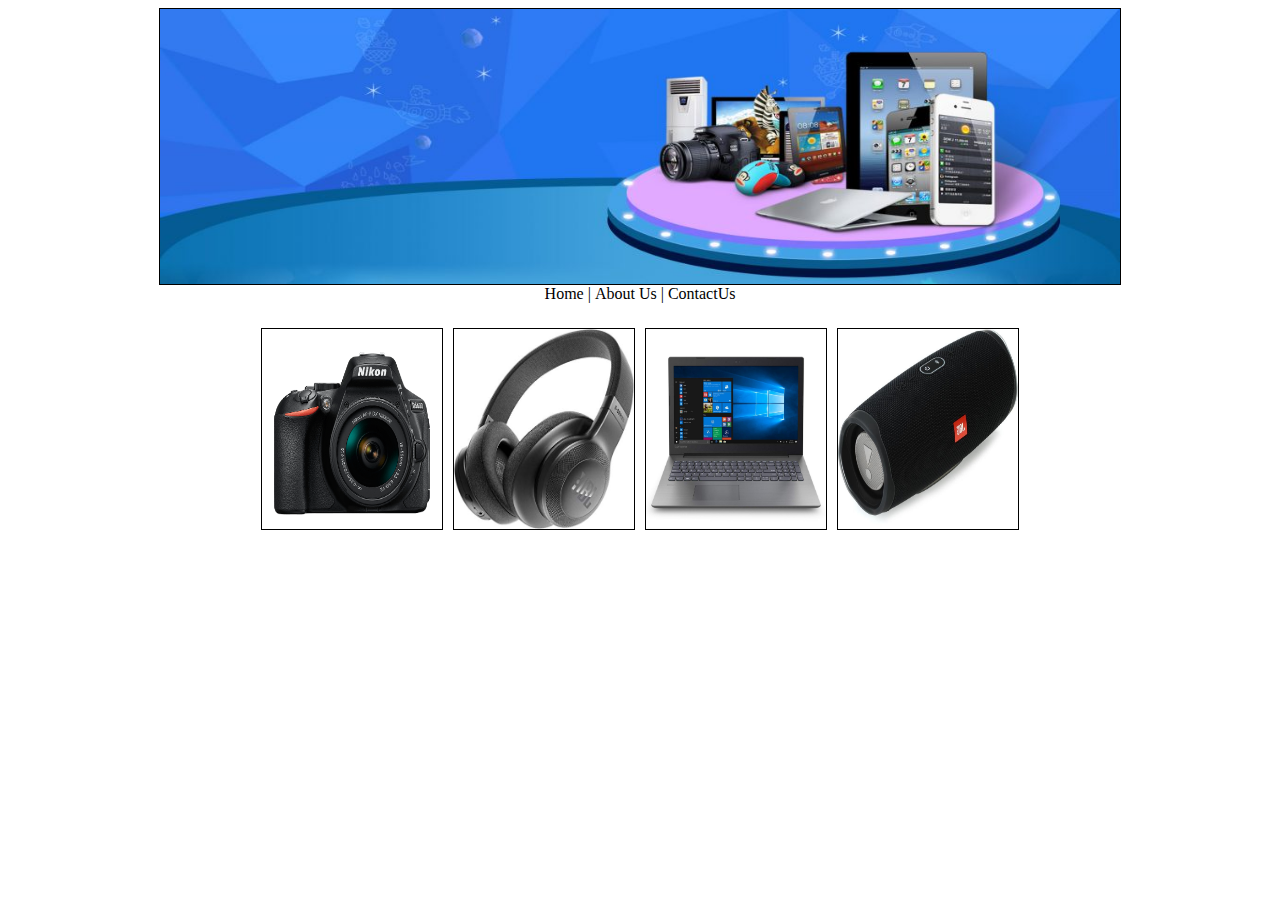
<file: index.html>
<!DOCTYPE html>
<html lang="en">
<head>
    <link rel="stylesheet" href="style.css">
    <meta charset="UTF-8">
    <meta http-equiv="X-UA-Compatible" content="IE=edge">
    <meta name="viewport" content="width=device-width, initial-scale=1.0">
    <title>Document</title>
</head>
<body> 
    
    <section class="bannerborder">
        <div>
            <img src="images/banner.jpg" id="Bannerimage">
    
        </div>
        <div class="links">
            <a href="index.html">Home</a>
            <span> |</span>
            <a href="about.html">About Us</a>
            <span> |</span>
            <a href="contact.html">ContactUs</a>
        </div>
    </section>
    <section id="items">
        <img src="images/camera.png" alt="camera image" class="imageborder">
        <img src="images/headphones.jpg" alt="Heaphones image" class="imageborder">
        <img src="images/laptop.jpg" alt="dell laptop image" class="imageborder">
        <img src="images/bluetooth_speakers.jpg" alt="bluetooth speakers" class="imageborder">
    </section>

</body>
</html>
</file>
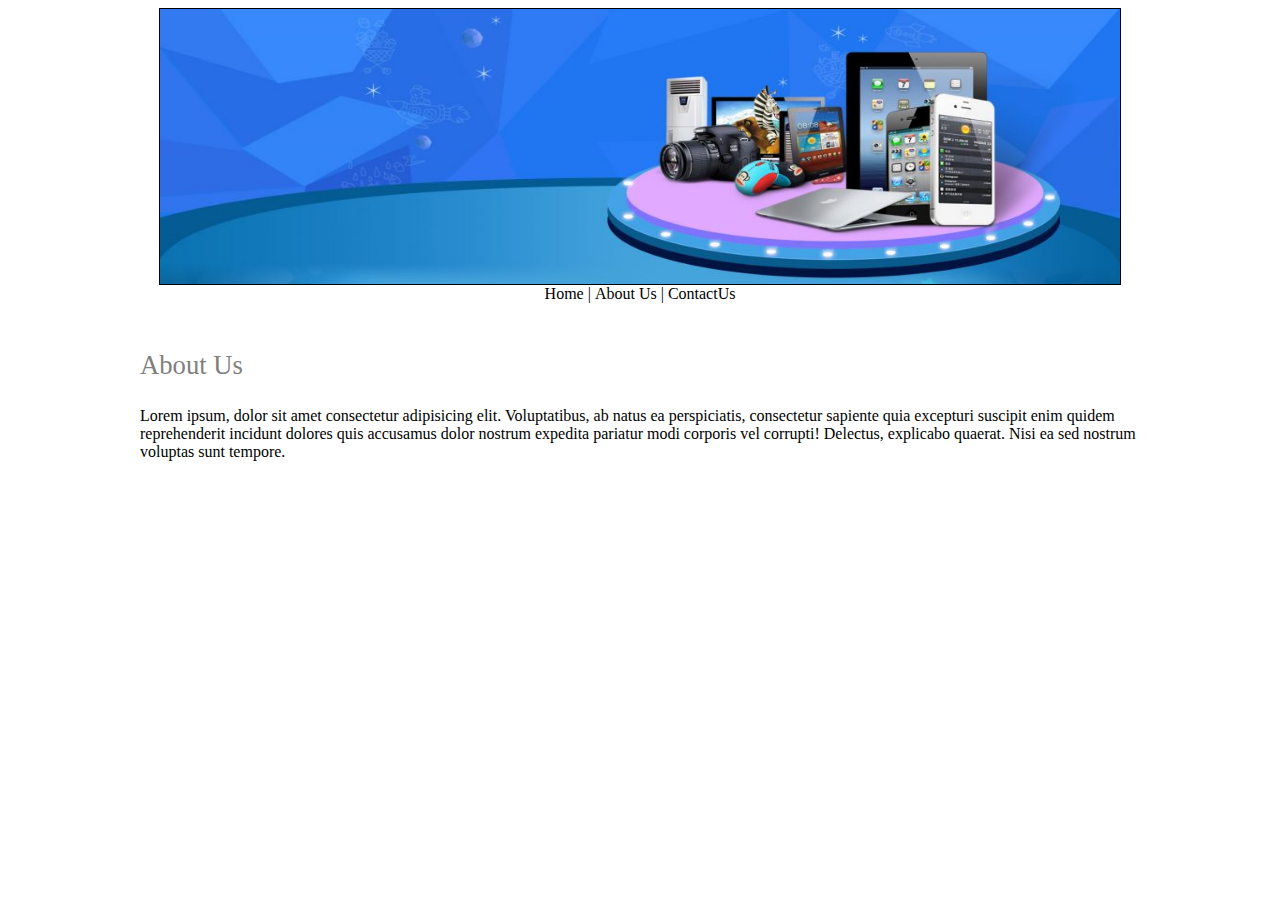
<file: about.html>
<!DOCTYPE html>
<html lang="en">
<head>
    <link rel="stylesheet" href="style.css">
    <meta charset="UTF-8">
    <meta http-equiv="X-UA-Compatible" content="IE=edge">
    <meta name="viewport" content="width=device-width, initial-scale=1.0">
    <title>Document</title>
</head>
<body>
    <section class="bannerborder">
        <div>
            <img src="images/banner.jpg" id="Bannerimage">
    
        </div>
        <div class="links">
            <a href="index.html">Home</a>
            <span> |</span>
            <a href="about.html">About Us</a>
            <span> |</span>
            <a href="contact.html">ContactUs</a>
        </div>
    </section>
    <section style="margin:auto; max-width:  1000px;">
        <span >
            <p style="color:grey;font-size:20pt;">About Us</p>
            <p>Lorem ipsum, dolor sit amet consectetur adipisicing elit. Voluptatibus, ab natus ea perspiciatis, consectetur sapiente quia excepturi suscipit enim quidem reprehenderit incidunt dolores quis accusamus dolor nostrum expedita pariatur modi corporis vel corrupti! Delectus, explicabo quaerat. Nisi ea sed nostrum voluptas sunt tempore.
            </p>
        </span>
    </section>
</body>
</html>
</file>
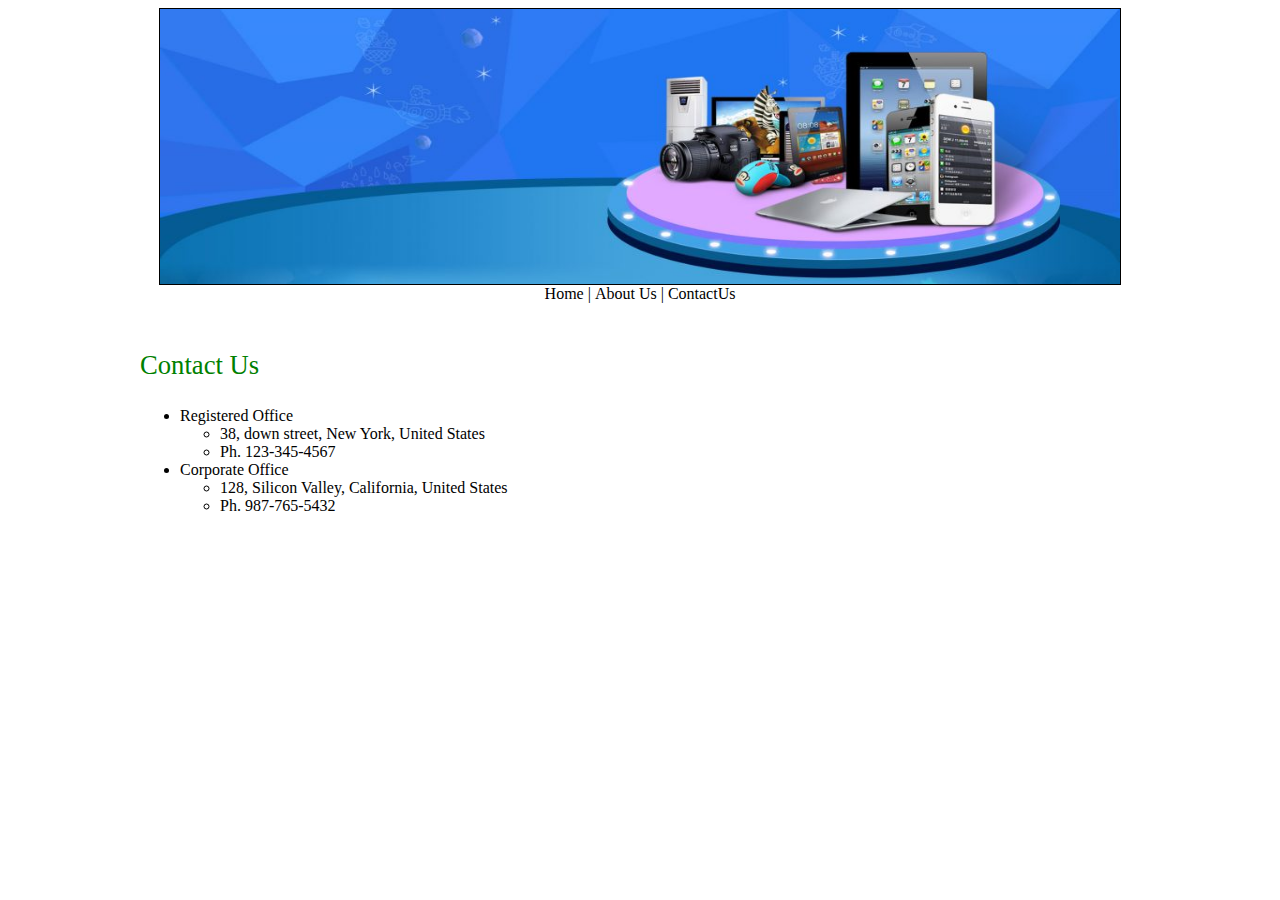
<file: contact.html>
<!DOCTYPE html>
<html lang="en">
<head>
    <link rel="stylesheet" href="style.css">
    <meta charset="UTF-8">
    <meta http-equiv="X-UA-Compatible" content="IE=edge">
    <meta name="viewport" content="width=device-width, initial-scale=1.0">
    <title>Document</title>
</head>
<body>
    <section class="bannerborder">
        <div>
            <img src="images/banner.jpg" id="Bannerimage">
    
        </div>
        <div class="links">
            <a href="index.html">Home</a>
            <span> |</span>
            <a href="about.html">About Us</a>
            <span> |</span>
            <a href="contact.html">ContactUs</a>
        </div>
    </section>
    <section style="max-width: 1000px; margin:auto ">
        <span style="font-size: 20pt; color: green;">
            <p>Contact Us</p>
        </span>
        <ul>
            <li>Registered Office</li>
            <ul>
                <li>38, down street, New York, United States</li>
                <li>Ph. 123-345-4567</li>
            </ul>
            <li>Corporate Office</li>
            <ul>
                <li>128, Silicon Valley, California, United States</li>
                <li>Ph. 987-765-5432</li>
            </ul>
        </ul>
    </section>
    
</body>
</html>
</file>
<file: style.css>
#Bannerimage 
{
width:960px;
height:275px;
border: 1px solid black;
display: block;
margin-left: auto;
margin-right: auto;



}
#bannerborder
{
display: flex;
align-items: center;
justify-content: center;
margin-bottom: 150px;
margin-top: 100px;

/* section which contains the banner image */
}

.imageborder
{
    border: 1px solid black;
    float: left;
    width: 180px;
    height: 200px;
    margin: 05px;
    
    /* image border for the first page and the banner */
}

a{
    display:inline-flex;
    text-decoration: none;
    color: black;
    
    /* nav links common to all three pages, redecorating to change the underline */
    
}
.links{
    text-align: center;
    padding-bottom: 20px;
    /* navigation links common to all three pages */
}
.another
{
    text-decoration: none;
    text-align: center;
}

#items{
    display: flex;
    align-items: center;
    justify-content: center;
    
}
</file>
